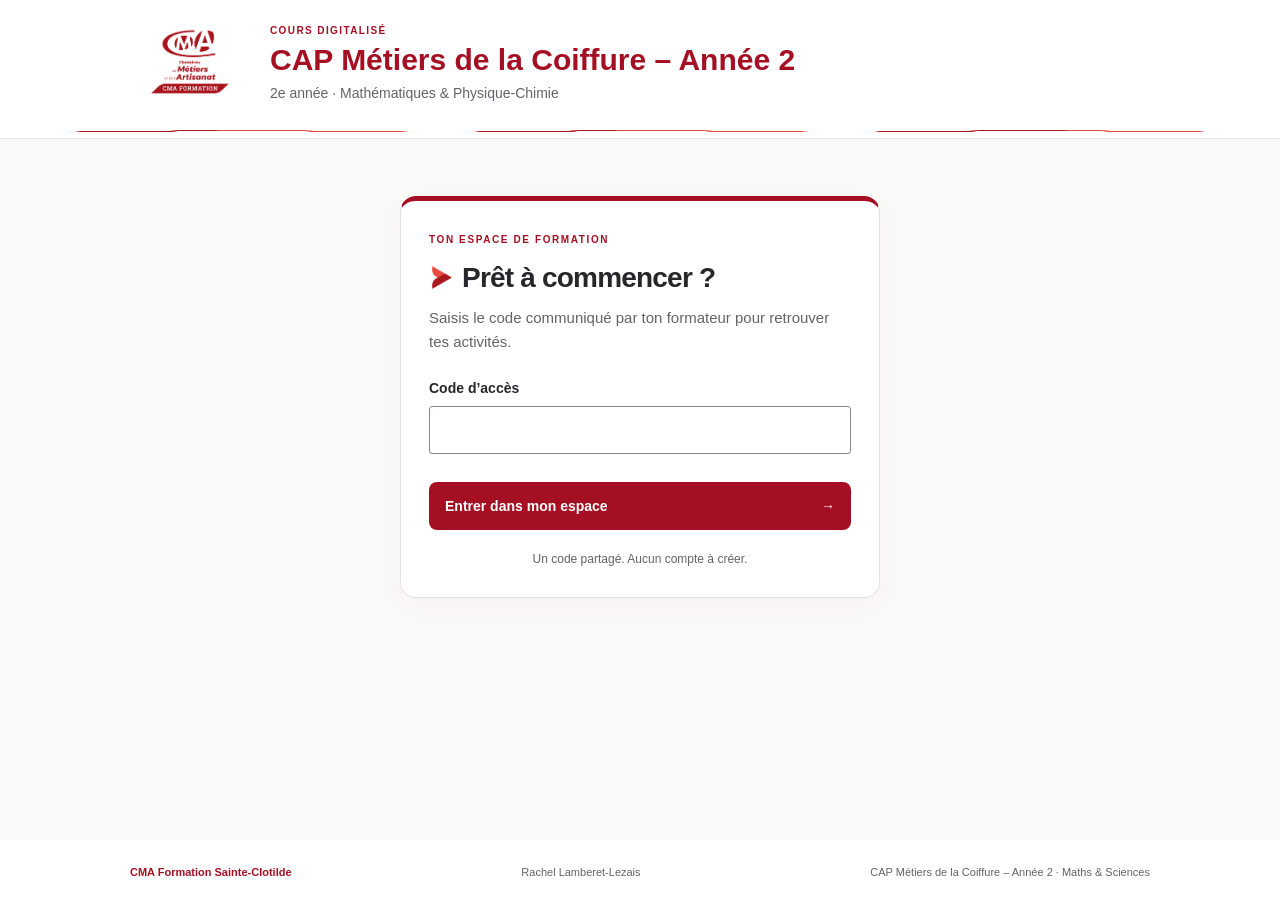
<file: index.html>
<!doctype html>
<html lang="fr">
<head>
  <meta charset="utf-8">
  <meta name="viewport" content="width=device-width, initial-scale=1">
  <meta name="theme-color" content="#A50F23">
  <meta name="description" content="L’espace pédagogique CAP Métiers de la Coiffure – Année 2 : activités de Mathématiques et de Physique-Chimie, CMA Formation Sainte-Clotilde.">
  <title>CAP Métiers de la Coiffure – Année 2 · Mathématiques & Physique-Chimie</title>
  <link rel="stylesheet" href="./assets/styles.css">
  <script src="./applications.js" defer></script>
  <script src="./assets/catalogue.js" defer></script>
  <link rel="stylesheet" href="./assets/acces.css">
  <script src="./assets/acces.js" defer></script>
  <script src="./portail.js" defer></script>
</head>
<body>
  <a class="skip-link" href="#contenu">Aller au contenu</a>
  <header class="site-header">
    <div class="header-inner">
      <img class="logo" src="./assets/logo.png" alt="CMA Formation" width="120" height="90">
      <div class="identity"><span class="badge">COURS DIGITALISÉ</span><h1>CAP Métiers de la Coiffure – Année 2</h1><p>2e année · Mathématiques &amp; Physique-Chimie</p></div>
    </div>
  <div class="ribbon" aria-hidden="true"></div></header>
  <main id="contenu">
    <section id="acces" class="access-panel" aria-labelledby="access-title">
      <span class="eyebrow">TON ESPACE DE FORMATION</span>
      <h2 id="access-title">Prêt à commencer ?</h2>
      <p id="access-help">Saisis le code communiqué par ton formateur pour retrouver tes activités.</p>
      <form id="access-form">
        <label for="access-code">Code d’accès</label>
        <input id="access-code" type="password" required autocomplete="off" autocapitalize="none" spellcheck="false" aria-describedby="access-help access-error">
        <p id="access-error" role="alert"></p>
        <button class="primary" type="submit">Entrer dans mon espace <span aria-hidden="true">→</span></button>
      </form>
      <p class="access-note">Un code partagé. Aucun compte à créer.</p>
    </section>
    <noscript><p class="notice">Active JavaScript pour saisir le code et afficher les activités.</p></noscript>
    <div id="portail" hidden>
      <section id="matieres" aria-labelledby="welcome-title">
        <div class="intro"><span class="eyebrow">APPRENDRE · COMPRENDRE · PRATIQUER</span><h2 id="welcome-title" tabindex="-1">Bienvenue dans ton espace</h2><p>Choisis une matière pour retrouver tes activités.</p></div>
        <div class="subjects">
          <button class="subject maths" data-discipline="M"><span class="subject-top"><span class="subject-icon" aria-hidden="true"><img src="./assets/fleche_rouge.png" alt="" width="42" height="42"></span><span class="subject-number" aria-hidden="true">01</span></span><span class="subject-title">MATHÉMATIQUES</span><span class="subject-description">Calculer, comparer et raisonner dans les situations du salon.</span><span class="subject-action">Accéder aux activités <span aria-hidden="true">→</span></span></button>
          <button class="subject sciences" data-discipline="P"><span class="subject-top"><span class="subject-icon" aria-hidden="true"><img src="./assets/fleche_rouge.png" alt="" width="42" height="42"></span><span class="subject-number" aria-hidden="true">02</span></span><span class="subject-title">PHYSIQUE-CHIMIE</span><span class="subject-description">Comprendre les produits, la lumière et les gestes professionnels.</span><span class="subject-action">Accéder aux activités <span aria-hidden="true">→</span></span></button>
        </div>
        <p class="tip">À ton rythme, une activité après l’autre.</p>
      </section>
      <section id="discipline" hidden aria-labelledby="discipline-title">
        <button id="retour" class="back">← Retour aux matières</button>
        <div class="intro"><span class="eyebrow">MES ACTIVITÉS</span><h2 id="discipline-title" tabindex="-1"></h2><p id="discipline-description"></p></div>
        <div id="catalogue" class="cards"></div>
      </section>
    </div>
  </main>
  <footer>
    <strong>CMA Formation Sainte-Clotilde</strong>
    <span>Rachel Lamberet-Lezais</span>
    <span>CAP Métiers de la Coiffure – Année 2 · Maths &amp; Sciences</span>
  </footer>
</body>
</html>
</file>
<file: assets/styles.css>
:root{--bordeaux:#A50F23;--corail:#EE3C3D;--ink:#27272b;--muted:#63636a;--line:#e5e2e3;--paper:#faf9f8}*{box-sizing:border-box}[hidden]{display:none!important}body{margin:0;font-family:Arial,Helvetica,sans-serif;color:var(--ink);background:var(--paper);min-height:100vh;display:flex;flex-direction:column}button,input{font:inherit}button,a,input{-webkit-tap-highlight-color:transparent}button{cursor:pointer}a{color:var(--bordeaux)}:focus-visible{outline:3px solid var(--bordeaux);outline-offset:5px}h2:focus{outline:none}.skip-link{position:absolute;top:-80px;left:12px;padding:12px;background:white;z-index:2}.skip-link:focus{top:12px}.site-header{background:white;border-bottom:1px solid var(--line);position:relative}.site-header:after{content:"";position:absolute;bottom:-1px;left:0;width:27%;height:3px;background:var(--corail)}.header-inner{max-width:1060px;margin:auto;padding:18px 20px;display:flex;align-items:center;gap:20px}.logo{width:94px;height:auto;max-height:82px;object-fit:contain;flex-shrink:0}.identity{border-left:1px solid var(--line);padding-left:20px;min-width:0}.badge{font-size:9px;letter-spacing:1.4px;font-weight:700;color:var(--bordeaux)}h1{font-size:24px;line-height:1.15;margin:5px 0;color:var(--bordeaux)}.identity p{font-size:12px;line-height:1.5;margin:0;color:var(--muted)}main{width:100%;max-width:1060px;padding:40px 20px 56px;margin:0 auto;flex:1}.eyebrow{color:var(--bordeaux);font-size:10px;letter-spacing:1.6px;font-weight:700;line-height:1.8}h2{font-size:clamp(26px,4vw,36px);line-height:1.2;letter-spacing:-.8px;margin:12px 0}p{line-height:1.6}.intro>p,.access-panel>p{color:var(--muted);margin:0}.intro{margin-bottom:28px}.subjects,.cards{display:grid;grid-template-columns:minmax(0,1fr);gap:18px}.subject{text-align:left;background:white;border:1px solid var(--line);border-top:3px solid var(--bordeaux);border-radius:4px;padding:24px;display:flex;flex-direction:column;color:var(--ink);transition:box-shadow .18s,transform .18s}.subject.sciences{border-top-color:var(--corail)}.subject:hover{transform:translateY(-3px);box-shadow:0 10px 30px #30131d0c}.subject-top{display:flex;align-items:center;justify-content:space-between;margin-bottom:25px}.subject-icon{display:grid;place-items:center;width:48px;height:48px;background:#fbf0f1;color:var(--bordeaux);font-size:32px}.subject-number{font-size:12px;color:#797279;font-weight:700;letter-spacing:2px}.subject-title{font-size:20px;font-weight:700;letter-spacing:.2px}.subject-description{font-size:14px;line-height:1.6;color:var(--muted);margin:12px 0 25px;flex:1}.subject-action{border-top:1px solid var(--line);padding-top:18px;font-size:14px;font-weight:700;color:var(--bordeaux);display:flex;align-items:center;justify-content:space-between}.tip{font-size:13px;color:var(--muted);margin:24px 0 0}.access-panel{max-width:480px;margin:12px auto;background:white;border:1px solid var(--line);border-top:3px solid var(--bordeaux);padding:28px;border-radius:4px}.access-panel h2{font-size:28px}.access-panel>p{font-size:15px}form{margin-top:26px}label{display:block;font-size:14px;font-weight:700;margin-bottom:10px}input{width:100%;min-width:0;padding:14px;border:1px solid #8d8588;border-radius:3px}input[aria-invalid=true]{border-color:var(--bordeaux)}#access-error{color:var(--bordeaux);font-size:14px;margin:10px 0;min-height:8px}.primary{display:flex;justify-content:space-between;gap:12px;align-items:center;width:100%;border:0;border-radius:3px;background:var(--bordeaux);color:white;padding:16px;font-size:14px;font-weight:700;min-height:48px}.primary:hover{background:#880c1c}.access-panel .access-note{font-size:12px;margin-top:20px;text-align:center}.back{background:transparent;border:1px solid var(--line);border-radius:3px;padding:12px 16px;min-height:46px;color:var(--bordeaux);font-size:14px;font-weight:700;margin-bottom:26px}.back:hover{background:white}.empty{grid-column:1/-1;border:1px dashed #cfc6c8;background:white;padding:32px 24px;border-radius:4px}.empty h3{font-size:20px;margin:0 0 10px}.empty p{margin:0;color:var(--muted);font-size:15px}.card{background:white;border:1px solid var(--line);border-top:3px solid var(--corail);padding:24px;display:flex;flex-direction:column;border-radius:4px;overflow-wrap:anywhere}.metadata{font-size:12px;font-weight:700;color:var(--bordeaux);line-height:1.6}.card h3{font-size:21px;line-height:1.3;margin:15px 0 8px}.card p{font-size:14px;color:var(--muted);margin:0 0 24px;flex:1}.card a{font-weight:700;font-size:14px;padding:14px 0;text-decoration:none;border-top:1px solid var(--line);min-height:48px}.card a:hover{text-decoration:underline}footer{padding:22px 20px;border-top:1px solid var(--line);color:var(--muted);display:flex;flex-wrap:wrap;justify-content:space-between;gap:10px;font-size:11px;background:white}footer strong{color:var(--bordeaux)}@media(min-width:700px){.subjects,.cards{grid-template-columns:repeat(2,minmax(0,1fr))}main{padding-top:60px}.subject{padding:30px;min-height:285px}.header-inner{padding-top:20px;padding-bottom:20px}.logo{width:112px}h1{font-size:28px}.identity p{font-size:14px}.badge{font-size:10px}footer{padding-left:max(20px,calc((100vw - 1020px)/2));padding-right:max(20px,calc((100vw - 1020px)/2))}}@media(max-width:359px){.header-inner{gap:12px;padding:16px}.logo{width:72px}.identity{padding-left:12px}h1{font-size:22px}.identity p{font-size:11px}main{padding-left:16px;padding-right:16px}.access-panel{padding:22px}.subject-title{font-size:18px}}@media(prefers-reduced-motion:reduce){*{transition:none!important}}

/* Identité Coiffure : rubans originaux et flèches CMA. */
.site-header:after{display:none}.ribbon{height:14px;background:#fff url('./ruban_vague.png') center/100% 100% no-repeat}.header-inner{max-width:1060px}.logo{width:100px}.identity{border:0;padding-left:0}h1{font-size:clamp(20px,4vw,30px)}main{padding-top:32px}.access-panel,.subject,.card{border-radius:16px;box-shadow:0 8px 24px #a50f2308}.access-panel{border-top:5px solid var(--bordeaux)}.subject{border-top:5px solid var(--bordeaux);position:relative;overflow:hidden}.subject.sciences{border-top-color:var(--corail)}.subject-icon{background:transparent;width:48px;height:48px}.subject-icon img{width:42px;height:42px;object-fit:contain}.subject-title{color:var(--bordeaux)}.subject-action{color:var(--bordeaux)}.card{border-top:4px solid var(--corail)}.code{font-size:11px;letter-spacing:1px;font-weight:bold;color:white;background:var(--bordeaux);border-radius:6px;padding:5px 9px;align-self:flex-start;margin-bottom:12px}.arrow-title{padding-left:31px;background:url('./fleche_rouge.png') left 2px/23px 23px no-repeat}.primary{border-radius:8px}.intro h2{color:var(--bordeaux)}footer{border-top:4px solid transparent;border-image:url('./ruban_vague.png') 8 stretch}.access-panel h2{padding-left:33px;background:url('./fleche_rouge.png') left center/25px 25px no-repeat}@media(min-width:700px){main{padding-top:45px}.subjects{gap:24px}.subject{min-height:280px}.logo{width:120px}}@media(max-width:420px){.header-inner{align-items:flex-start;gap:14px;padding:18px 16px}.logo{width:78px}main{padding-left:16px;padding-right:16px}.identity p{font-size:12px}.subject{padding:22px}.access-panel{padding:24px}.badge{letter-spacing:.7px}}
</file>
<file: assets/acces.css>
.cma-access-bar{display:flex;align-items:center;justify-content:space-between;gap:16px;flex-wrap:wrap;margin:0 0 24px;padding:16px 20px;background:#fff;border:1px solid #e7d4d8;border-radius:12px;font:16px/1.5 Arial,sans-serif;color:#64101d}.cma-access-bar p{margin:0;font-weight:700}.cma-switch-access{cursor:pointer;background:#A50F23;color:#fff;border:0;border-radius:8px;min-height:44px;padding:10px 16px;font:700 15px Arial,sans-serif}.cma-switch-access:hover{background:#800b1b}.cma-switch-access:focus-visible{outline:3px solid #235e9c;outline-offset:3px}.cma-trainer-notice{background:#fff2dc;border-left:4px solid #a86a0e;padding:16px;color:#56370f;font:16px/1.6 Arial,sans-serif;margin-bottom:24px}.cma-publication-status{font:700 13px/1.5 Arial,sans-serif!important;padding:8px 10px;margin:0 0 12px!important;border-radius:7px;width:fit-content}.cma-is-visible{background:#e7f4e9;color:#215532}.cma-is-upcoming{background:#fff0d7;color:#76480b}.cma-trainer-notice[hidden]{display:none!important}@media(max-width:540px){.cma-access-bar{padding:14px;gap:12px}.cma-switch-access{width:100%}.cma-publication-status{max-width:100%;overflow-wrap:anywhere}}
</file>
